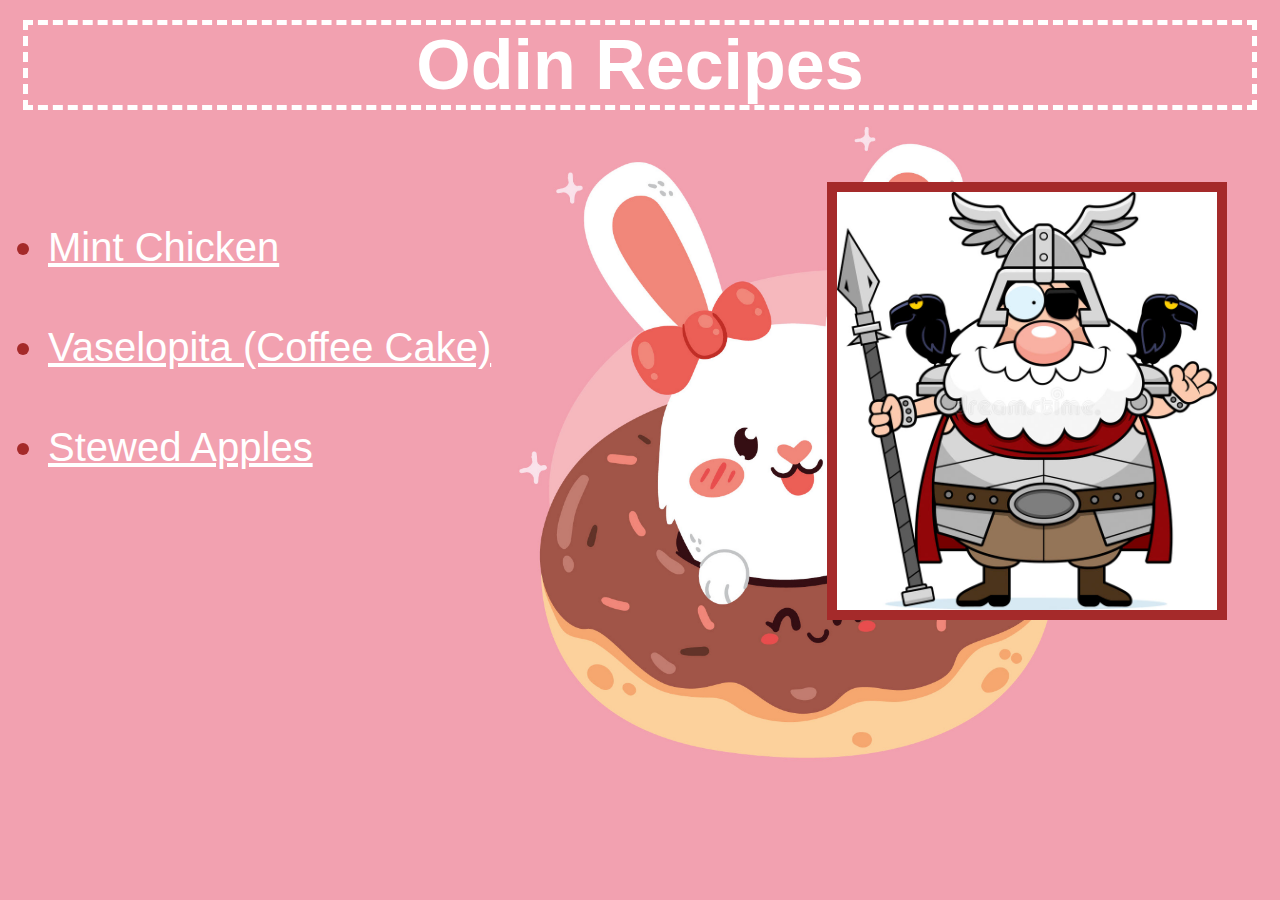
<file: index.html>
<!DOCTYPE html>
<html lang="en">
<head>
    <link rel="stylesheet" href="style.css">
    <meta charset="UTF-8">
    <meta http-equiv="X-UA-Compatible" content="IE=edge">
    <meta name="viewport" content="width=device-width, initial-scale=1.0">
    <title>Odin Recipes</title>
</head>
<body>
    <h1 class="header">Odin Recipes</h1>
    <div class="right"><img class="img-right" src="images/odin-right.jpeg" alt="Odin eating"></div>
    <div class="left"><ul>
        <li><a href="recipes/mint-chicken.html">Mint Chicken</a></li>
        <li><a href="recipes/vaselopita.html">Vaselopita (Coffee Cake)</a></li>
        <li><a href="recipes/stewed-apples.html">Stewed Apples</a></li>
    </ul></div>
</body>
</html>
</file>
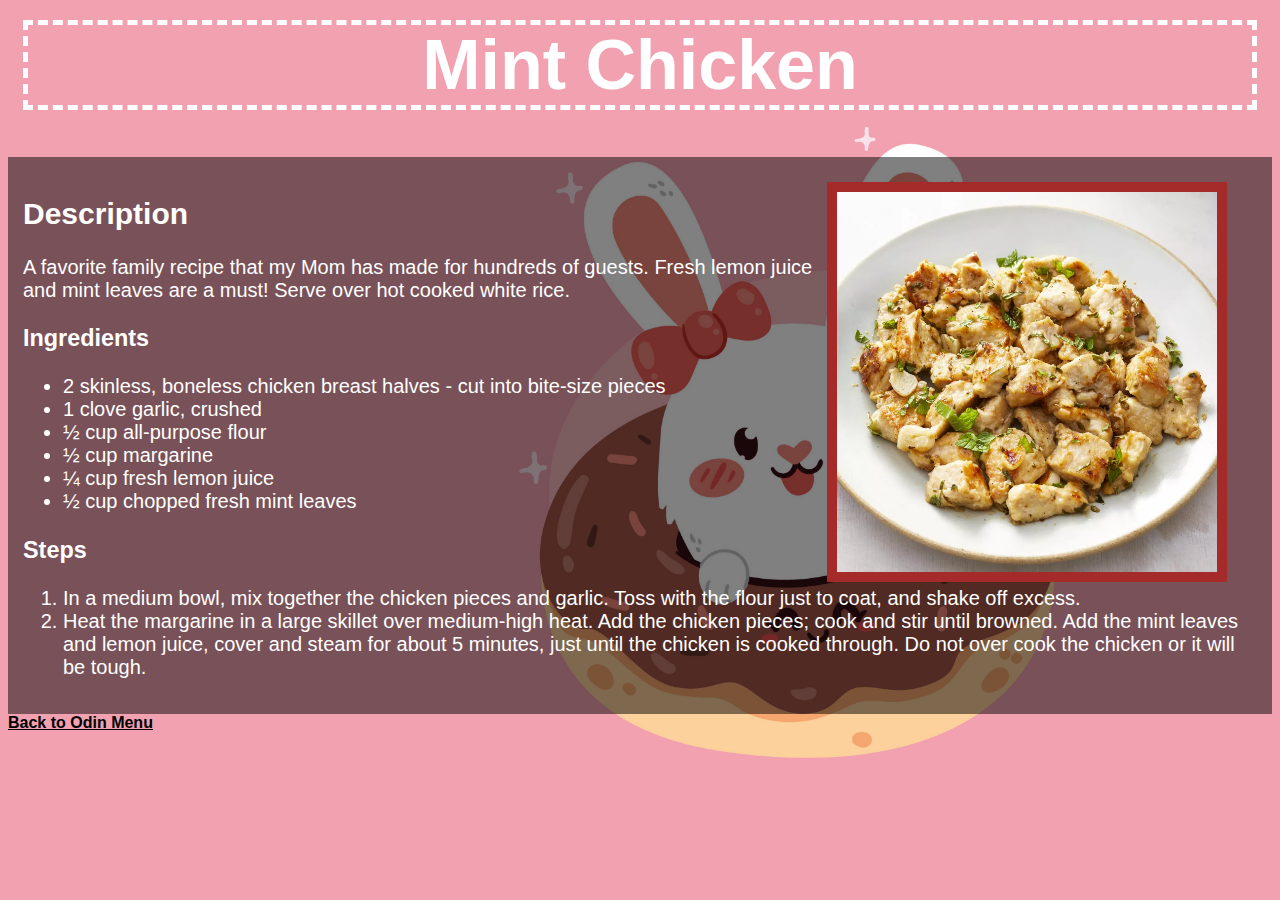
<file: recipes/mint-chicken.html>
<!DOCTYPE html>
<html lang="en">
<head>
    <meta charset="UTF-8">
    <meta http-equiv="X-UA-Compatible" content="IE=edge">
    <meta name="viewport" content="width=device-width, initial-scale=1.0">
    <title>Mint Chicken</title>
    <link rel="stylesheet" href="../style.css">
</head>
<body>
    <h1 class="header">Mint Chicken</h1>
    <div class="right"><img class="img-right" src="../images/mint-chicken.jpg" alt="Mint Chicken Picture"></div>
    <div class="left-recipe">
    <h2>Description</h2>
    <p>A favorite family recipe that my Mom has made for hundreds of guests.
        Fresh lemon juice and mint leaves are a must! Serve over hot cooked white rice.</p>
    <h3>Ingredients</h3>
    <ul>
        <li>2 skinless, boneless chicken breast halves - cut into bite-size pieces</li>
        <li>1 clove garlic, crushed</li>
        <li>½ cup all-purpose flour</li>
        <li>½ cup margarine</li>
        <li>¼ cup fresh lemon juice</li>
        <li>½ cup chopped fresh mint leaves</li>
    </ul>
    <h3>Steps</h3>
    <ol>
        <li>In a medium bowl, mix together the chicken pieces and garlic. Toss with the flour just to coat, 
            and shake off excess.
        </li>
        <li>Heat the margarine in a large skillet over medium-high heat. Add the chicken pieces; cook and stir until browned. 
            Add the mint leaves and lemon juice, cover and steam for about 5 minutes, just until the chicken is cooked through. 
            Do not over cook the chicken or it will be tough.
        </li>
    </ol>
    </div>
    <a class="back" href="../index.html">Back to Odin Menu</a>
</body>
</html>
</file>
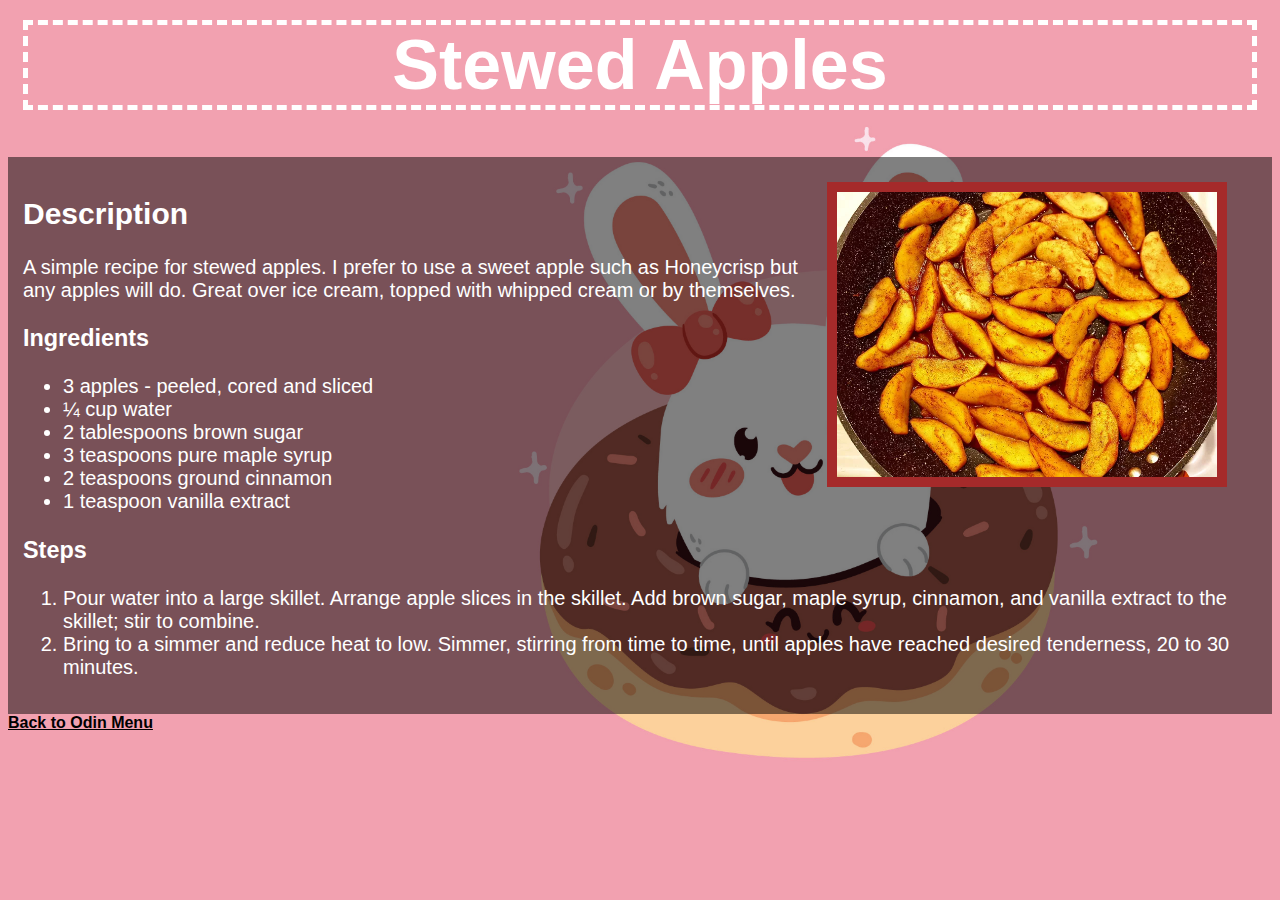
<file: recipes/stewed-apples.html>
<!DOCTYPE html>
<html lang="en">
<head>
    <meta charset="UTF-8">
    <meta http-equiv="X-UA-Compatible" content="IE=edge">
    <meta name="viewport" content="width=device-width, initial-scale=1.0">
    <title>Stewed Apples</title>
    <link rel="stylesheet" href="../style.css">
</head>
<body>
    <h1 class="header">Stewed Apples</h1>
    <div class="right"><img class="img-right" src="../images/stewed-apples.jpeg" alt="Stewed Apples Picture"></div>
    <div class="left-recipe">
    <h2>Description</h2>
    <p>A simple recipe for stewed apples. I prefer to use a sweet apple such as Honeycrisp but any apples will do. 
        Great over ice cream, topped with whipped cream or by themselves.</p>
    <h3>Ingredients</h3>
    <ul>
        <li>3 apples - peeled, cored and sliced</li>
        <li>¼ cup water</li>
        <li>2 tablespoons brown sugar</li>
        <li>3 teaspoons pure maple syrup</li>
        <li>2 teaspoons ground cinnamon</li>
        <li>1 teaspoon vanilla extract</li>
    </ul>
    <h3>Steps</h3>
    <ol>
        <li>Pour water into a large skillet. Arrange apple slices in the skillet. Add brown sugar, maple syrup, 
            cinnamon, and vanilla extract to the skillet; stir to combine.
        </li>
        <li>Bring to a simmer and reduce heat to low. Simmer, stirring from time to time, until apples have 
            reached desired tenderness, 20 to 30 minutes.
        </li>
    </ol>
    </div>
    <a class="back" href="../index.html">Back to Odin Menu</a>
</body>
</html>
</file>
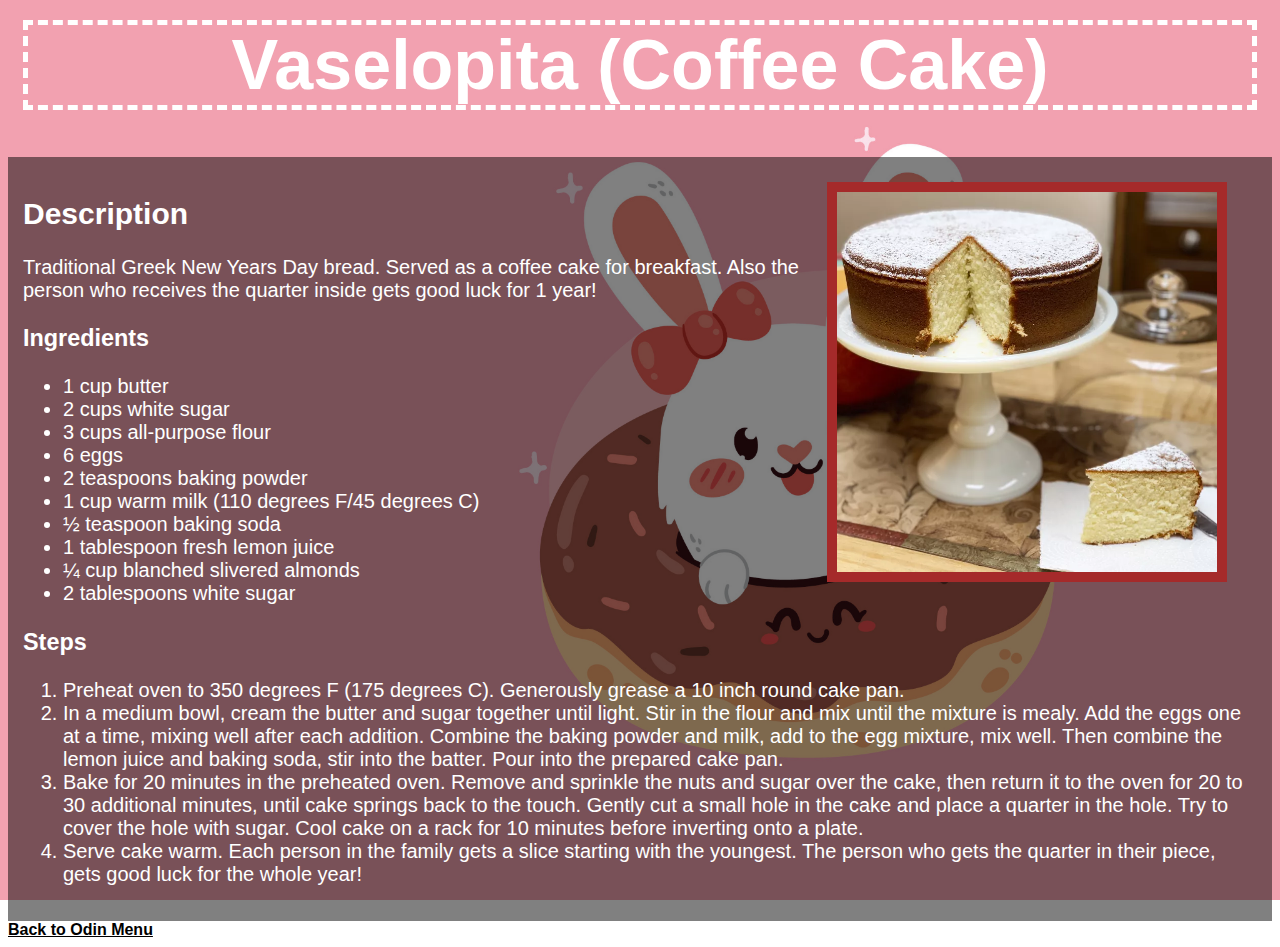
<file: recipes/vaselopita.html>
<!DOCTYPE html>
<html lang="en">
<head>
    <meta charset="UTF-8">
    <meta http-equiv="X-UA-Compatible" content="IE=edge">
    <meta name="viewport" content="width=device-width, initial-scale=1.0">
    <title>Vaselopita</title>
    <link rel="stylesheet" href="../style.css">
</head>
<body>
    <h1 class="header">Vaselopita (Coffee Cake)</h1>
    <div class="right"><img class="img-right" src="../images/vaselopita.jpeg" alt="Vaselopita Picture"></div>
    <div class="left-recipe">
    <h2>Description</h2>
    <p>Traditional Greek New Years Day bread. Served as a coffee cake for breakfast. 
        Also the person who receives the quarter inside gets good luck for 1 year!
    </p>
    <h3>Ingredients</h3>
    <ul>
        <li>1 cup butter</li>
        <li>2 cups white sugar</li>
        <li>3 cups all-purpose flour</li>
        <li>6 eggs</li>
        <li>2 teaspoons baking powder</li>
        <li>1 cup warm milk (110 degrees F/45 degrees C)</li>
        <li>½ teaspoon baking soda</li>
        <li>1 tablespoon fresh lemon juice</li>
        <li>¼ cup blanched slivered almonds</li>
        <li>2 tablespoons white sugar</li>
    </ul>
    <h3>Steps</h3>
    <ol>
        <li>Preheat oven to 350 degrees F (175 degrees C). Generously grease a 10 inch round cake pan.</li>
        <li>In a medium bowl, cream the butter and sugar together until light. 
            Stir in the flour and mix until the mixture is mealy. Add the eggs one at a time, mixing well after each addition. 
            Combine the baking powder and milk, add to the egg mixture, mix well. Then combine the lemon juice and baking soda, 
            stir into the batter. Pour into the prepared cake pan.
        </li>
        <li>Bake for 20 minutes in the preheated oven. Remove and sprinkle the nuts and sugar over the cake, then return 
            it to the oven for 20 to 30 additional minutes, until cake springs back to the touch. Gently cut a small hole in 
            the cake and place a quarter in the hole. Try to cover the hole with sugar. Cool cake on a rack for 10 minutes 
            before inverting onto a plate.
        </li>
        <li>Serve cake warm. Each person in the family gets a slice starting with the youngest. The person who gets the 
            quarter in their piece, gets good luck for the whole year!
        </li>
    </ol>
    </div>
    <a class="back" href="../index.html">Back to Odin Menu</a>
</body>
</html>
</file>
<file: style.css>
body {
    background-image: url("images/bg2.png");
    background-repeat: no-repeat;
    background-attachment: fixed;
    -webkit-background-size: cover;
    -moz-background-size: cover;
    -o-background-size: cover;
    background-size: cover;
    
}

.header {
    margin-left: 15px;
    margin-right: 15px;
    border-width: 5px;
    border-style: dashed;
    margin-top: 20px;
    text-align: center;
    color: white;
    font-size: 70px;
    font-family: 'Gill Sans', 'Gill Sans MT', Calibri, 'Trebuchet MS', sans-serif;
}

.right {
    float:right;
    width: 35%;
}

.img-right {
    border-width: 10px;
    border-style: solid;
    border-color: brown;
    margin-top: 25px;
    margin-right: 45px;
    float: right;
    width: 380px;
    height: auto;
}

.left {
    font-family: 'Gill Sans', 'Gill Sans MT', Calibri, 'Trebuchet MS', sans-serif;
    color:brown;
    line-height: 100px;
    font-size: 40px;
    float:left;
    width: 50%;
}

.left-recipe {
    font-size: 20px;
    padding: 15px;
    font-family: 'Gill Sans', 'Gill Sans MT', Calibri, 'Trebuchet MS', sans-serif;
    color: white;
    background-color: rgba(0, 0, 0, 0.497);
}


a {
    color: white;
}

.back {
    font-family: 'Gill Sans', 'Gill Sans MT', Calibri, 'Trebuchet MS', sans-serif;
    font-weight: bold;
    color:black;
}
</file>
